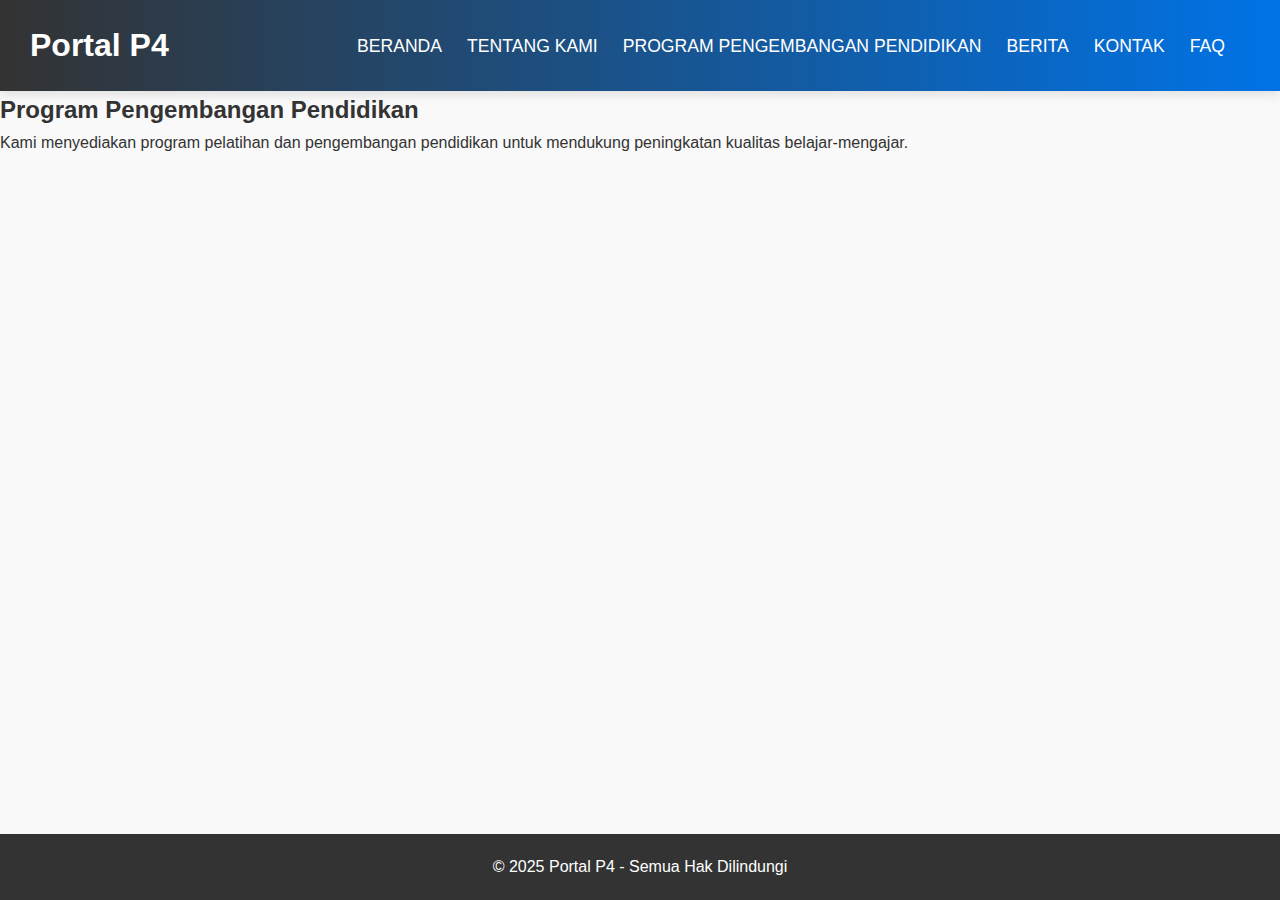
<file: index3.html>
<!DOCTYPE html>
<html lang="en">
<head>
    <meta charset="UTF-8">
    <meta name="viewport" content="width=device-width, initial-scale=1.0">
    <title>Program Pengembangan Pendidikan - Portal P4</title>
    <link rel="stylesheet" href="interaksi.css">
</head>
<body>
    <header>
        <h1>Portal P4</h1>
        <nav>
            <a href="index.html">Beranda</a>
            <a href="index2.html">Tentang Kami</a>
            <a href="index3.html">Program Pengembangan Pendidikan</a>
            <a href="index4.html">Berita</a>
            <a href="index5.html">Kontak</a>
            <a href="index6.html">FAQ</a>
        </nav>
    </header>
    <main>
        <h2>Program Pengembangan Pendidikan</h2>
        <p>Kami menyediakan program pelatihan dan pengembangan pendidikan untuk mendukung peningkatan kualitas belajar-mengajar.</p>
    </main>
    <footer>
        <p>&copy; 2025 Portal P4 - Semua Hak Dilindungi</p>
    </footer>
</body>
</html>
</file>
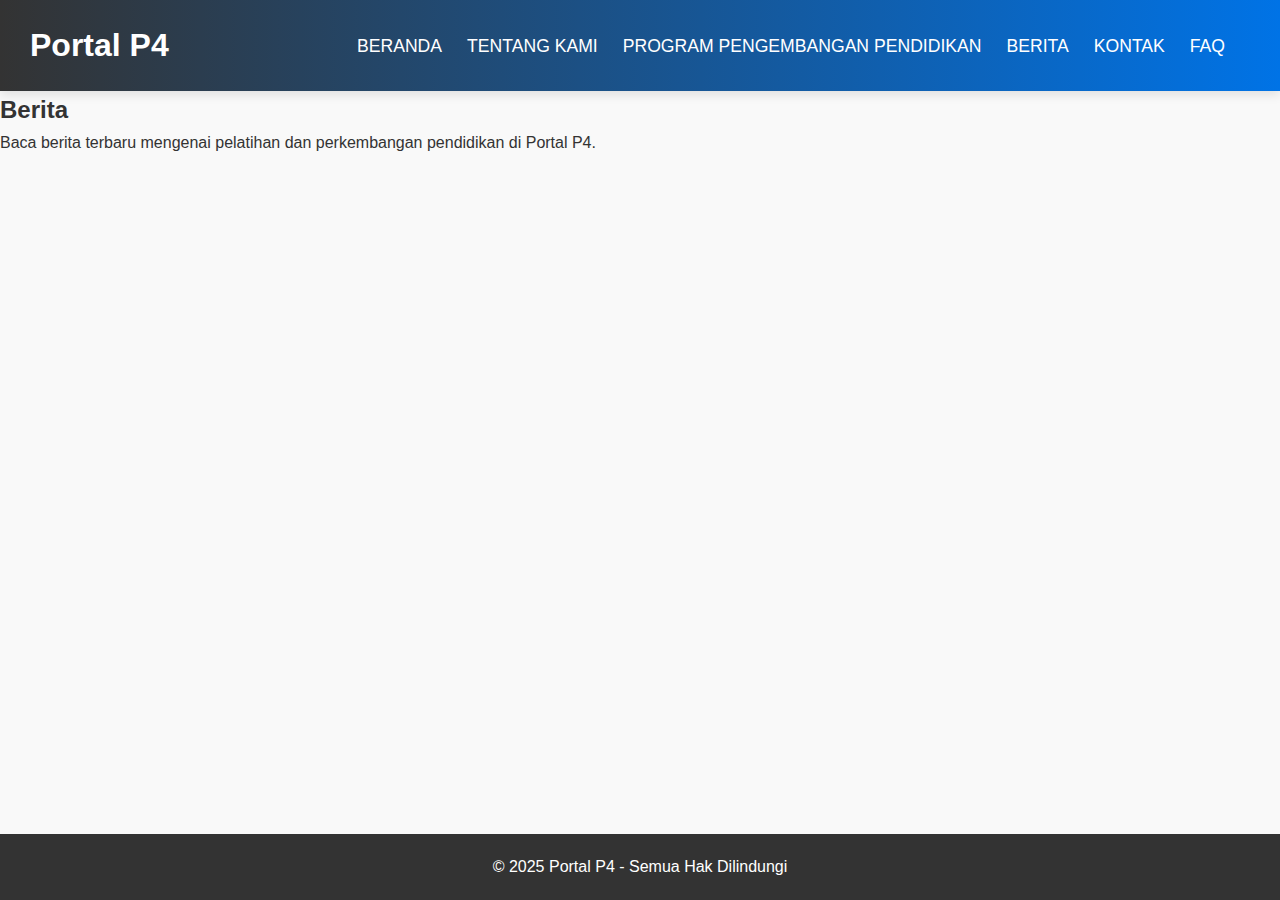
<file: index4.html>
<!DOCTYPE html>
<html lang="en">
<head>
    <meta charset="UTF-8">
    <meta name="viewport" content="width=device-width, initial-scale=1.0">
    <title>Berita - Portal P4</title>
    <link rel="stylesheet" href="interaksi.css">
</head>
<body>
    <header>
        <h1>Portal P4</h1>
        <nav>
            <a href="index.html">Beranda</a>
            <a href="index2.html">Tentang Kami</a>
            <a href="index3.html">Program Pengembangan Pendidikan</a>
            <a href="index4.html">Berita</a>
            <a href="index5.html">Kontak</a>
            <a href="index6.html">FAQ</a>
        </nav>
    </header>
    <main>
        <h2>Berita</h2>
        <p>Baca berita terbaru mengenai pelatihan dan perkembangan pendidikan di Portal P4.</p>
    </main>
    <footer>
        <p>&copy; 2025 Portal P4 - Semua Hak Dilindungi</p>
    </footer>
</body>
</html>
</file>
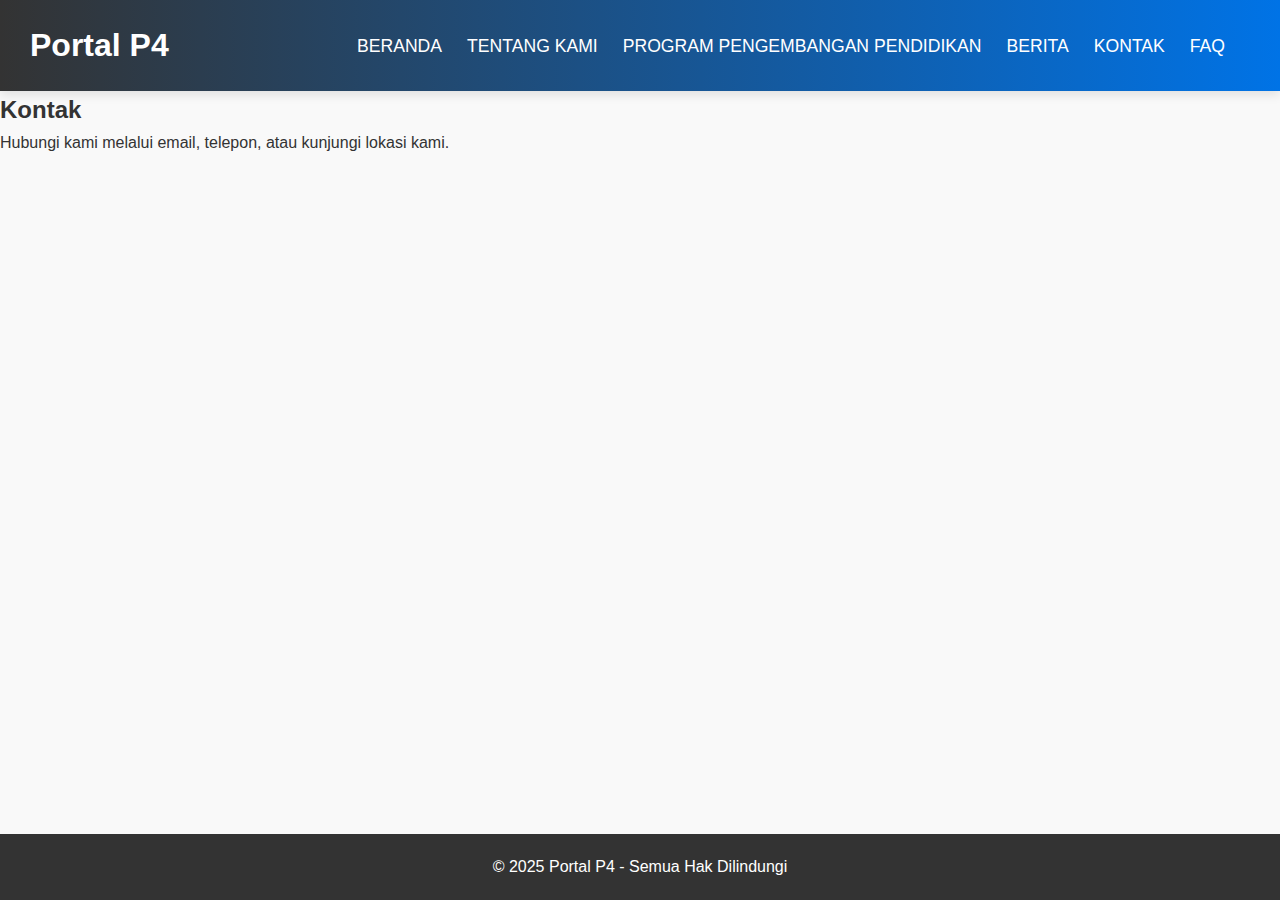
<file: index5.html>
<!DOCTYPE html>
<html lang="en">
<head>
    <meta charset="UTF-8">
    <meta name="viewport" content="width=device-width, initial-scale=1.0">
    <title>Kontak - Portal P4</title>
    <link rel="stylesheet" href="interaksi.css">
</head>
<body>
    <header>
        <h1>Portal P4</h1>
        <nav>
            <a href="index.html">Beranda</a>
            <a href="index2.html">Tentang Kami</a>
            <a href="index3.html">Program Pengembangan Pendidikan</a>
            <a href="index4.html">Berita</a>
            <a href="index5.html">Kontak</a>
            <a href="index6.html">FAQ</a>
        </nav>
    </header>
    <main>
        <h2>Kontak</h2>
        <p>Hubungi kami melalui email, telepon, atau kunjungi lokasi kami.</p>
    </main>
    <footer>
        <p>&copy; 2025 Portal P4 - Semua Hak Dilindungi</p>
    </footer>
</body>
</html>
</file>
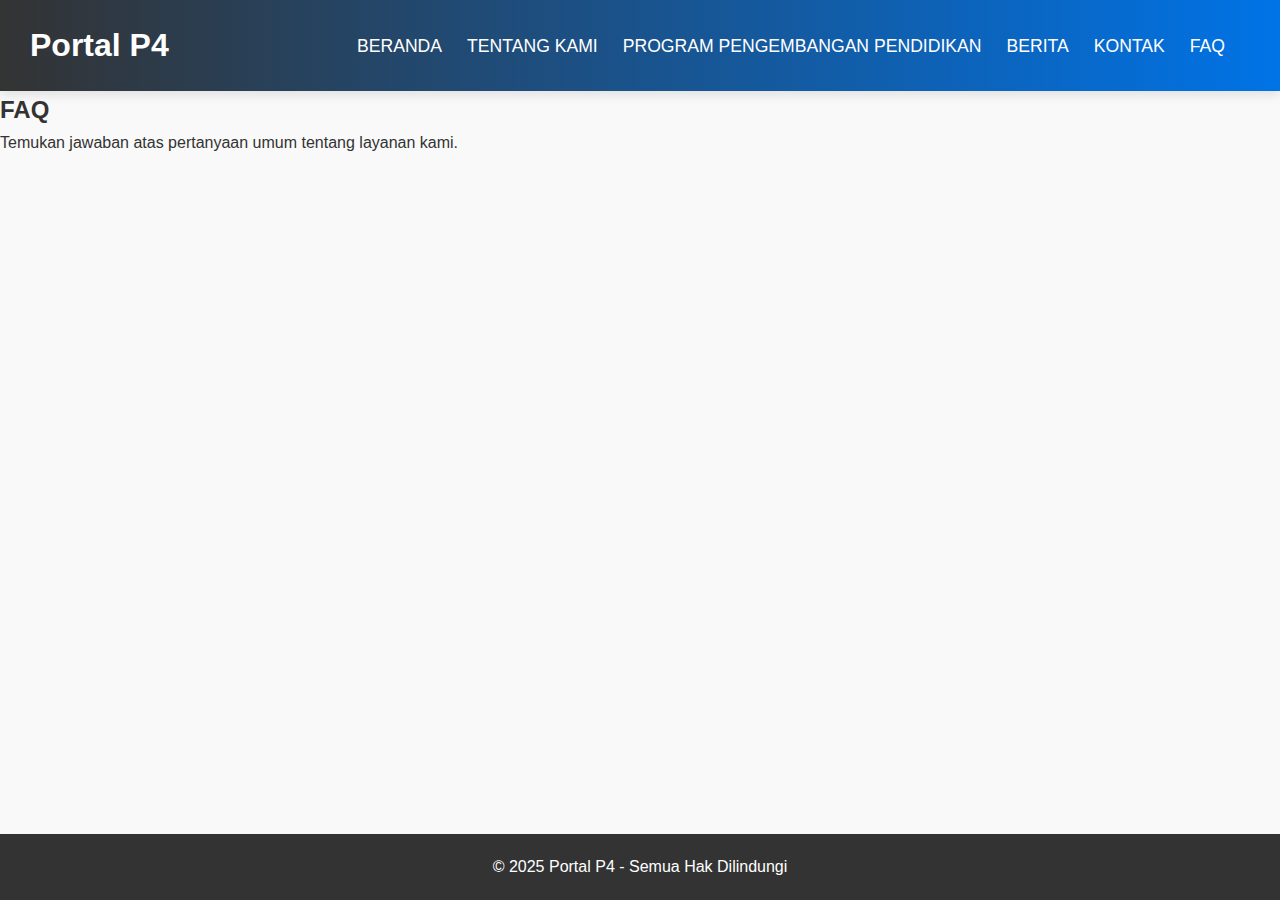
<file: index6.html>
<!DOCTYPE html>
<html lang="en">
<head>
    <meta charset="UTF-8">
    <meta name="viewport" content="width=device-width, initial-scale=1.0">
    <title>FAQ - Portal P4</title>
    <link rel="stylesheet" href="interaksi.css">
</head>
<body>
    <header>
        <h1>Portal P4</h1>
        <nav>
            <a href="index.html">Beranda</a>
            <a href="index2.html">Tentang Kami</a>
            <a href="index3.html">Program Pengembangan Pendidikan</a>
            <a href="index4.html">Berita</a>
            <a href="index5.html">Kontak</a>
            <a href="index6.html">FAQ</a>
        </nav>
    </header>
    <main>
        <h2>FAQ</h2>
        <p>Temukan jawaban atas pertanyaan umum tentang layanan kami.</p>
    </main>
    <footer>
        <p>&copy; 2025 Portal P4 - Semua Hak Dilindungi</p>
    </footer>
</body>
</html>
</file>
<file: interaksi.css>
/* Global Reset */
* {
    margin: 0;
    padding: 0;
    box-sizing: border-box;
}

:root {
    --primary-color: #0073e6;
    --secondary-color: #00bfff;
    --light-color: #f9f9f9;
    --dark-color: #333;
    --white: #fff;
}

body {
    font-family: 'Roboto', Arial, sans-serif;
    line-height: 1.6;
    color: var(--dark-color);
    background-color: var(--light-color);
    display: flex;
    flex-direction: column;
    min-height: 100vh; /* Memastikan footer tetap di bawah */
}

a {
    text-decoration: none;
    color: inherit;
    transition: color 0.3s ease;
}

a:hover {
    color: var(--secondary-color);
}

/* Header */
header {
    background: linear-gradient(90deg, var(--dark-color), var(--primary-color));
    color: var(--white);
    padding: 20px 30px;
    display: flex;
    justify-content: space-between;
    align-items: center;
    box-shadow: 0 4px 10px rgba(0, 0, 0, 0.1);
}

header .logo h1 {
    font-size: 2rem;
    font-weight: bold;
}

header nav {
    display: flex;
}

header nav a {
    color: var(--white);
    margin-right: 25px;
    font-size: 1.1rem;
    text-transform: uppercase;
    font-weight: 500;
}

header nav a:hover {
    color: var(--secondary-color);
}

.menu-toggle {
    display: none;
    font-size: 2rem;
    background: none;
    border: none;
    color: var(--white);
    cursor: pointer;
}

/* Dropdown Menu */
.dropdown {
    position: relative;
    display: inline-block;
}

.dropdown-content {
    display: none;
    position: absolute;
    background-color: #f9f9f9;
    min-width: 160px;
    box-shadow: 0px 8px 16px 0px rgba(0,0,0,0.2);
    z-index: 1;
}

.dropdown-content a {
    color: black;
    padding: 12px 16px;
    text-decoration: none;
    display: block;
}

.dropdown-content a:hover {
    background-color: #f1f1f1;
}

.dropdown:hover .dropdown-content {
    display: block;
}

/* Banner Section */
section#beranda {
    background: var(--primary-color);
    color: var(--white);
    padding: 80px 20px;
    text-align: center;
    position: relative;
}

section#beranda .banner h2 {
    font-size: 3rem;
    margin-bottom: 15px;
}

section#beranda .scrolling-text p {
    font-size: 1.2rem;
    color: #ddd;
    white-space: nowrap;
    overflow: hidden;
    position: absolute;
    bottom: 10px;
    left: 100%;
    animation: scrollText 15s linear infinite;
}

@keyframes scrollText {
    0% {
        left: 100%;
    }
    100% {
        left: -100%;
    }
}

.cta-button {
    background-color: var(--secondary-color);
    color: var(--white);
    padding: 12px 30px;
    font-size: 1.2rem;
    border-radius: 30px;
    margin-top: 30px;
    display: inline-block;
    transition: background-color 0.3s ease;
}

.cta-button:hover {
    background-color: #0099cc;
}

/* Galeri Foto */
.gallery {
    display: grid;
    grid-template-columns: repeat(auto-fill, minmax(250px, 1fr));
    gap: 20px;
    justify-items: center;
    padding: 20px;
}

.gallery-item img {
    width: 100%;
    height: auto;
    border-radius: 8px;
    transition: transform 0.3s ease, box-shadow
}
    .gallery-item img {
        width: 100%;
        height: auto;
        border-radius: 8px;
        transition: transform 0.3s ease, box-shadow 0.3s ease;
    }
    
    .gallery-item img:hover {
        transform: scale(1.05);
        box-shadow: 0 8px 15px rgba(0, 0, 0, 0.2);
    }
    
    /* Formulir Kontak */
    .contact-form {
        max-width: 500px;
        margin: auto;
        background-color: var(--white);
        padding: 20px;
        border-radius: 8px;
        box-shadow: 0 5px 15px rgba(0, 0, 0, 0.1);
    }
    
    .contact-form input,
    .contact-form textarea {
        width: 100%;
        padding: 12px;
        margin-bottom: 15px;
        border: 1px solid var(--dark-color);
        border-radius: 8px;
        font-size: 1rem;
        transition: border-color 0.3s ease;
    }
    
    .contact-form input:focus,
    .contact-form textarea:focus {
        border-color: var(--primary-color);
        outline: none;
    }
    
    .contact-form button {
        background-color: var(--primary-color);
        color: var(--white);
        padding: 10px;
        font-size: 1rem;
        border: none;
        border-radius: 8px;
        cursor: pointer;
        transition: background-color 0.3s ease;
    }
    
    .contact-form button:hover {
        background-color: var(--secondary-color);
    }
    
    /* Footer */
    footer {
        background-color: var(--dark-color);
        color: var(--white);
        padding: 20px 0;
        text-align: center;
        margin-top: auto; /* Memastikan footer tetap di bawah */
    }
    
    footer a {
        color: var(--secondary-color);
        text-decoration: none;
    }
    
    footer a:hover {
        text-decoration: underline;
    }
    
    /* Media Queries for Mobile Responsiveness */
    @media (max-width: 768px) {
        .menu-toggle {
            display: block;
        }
    
        #navMenu {
            display: none;
            flex-direction: column;
            align-items: center;
            gap: 15px;
            margin-top: 20px;
        }
    
        #navMenu.active {
            display: flex;
        }
    }
</file>
